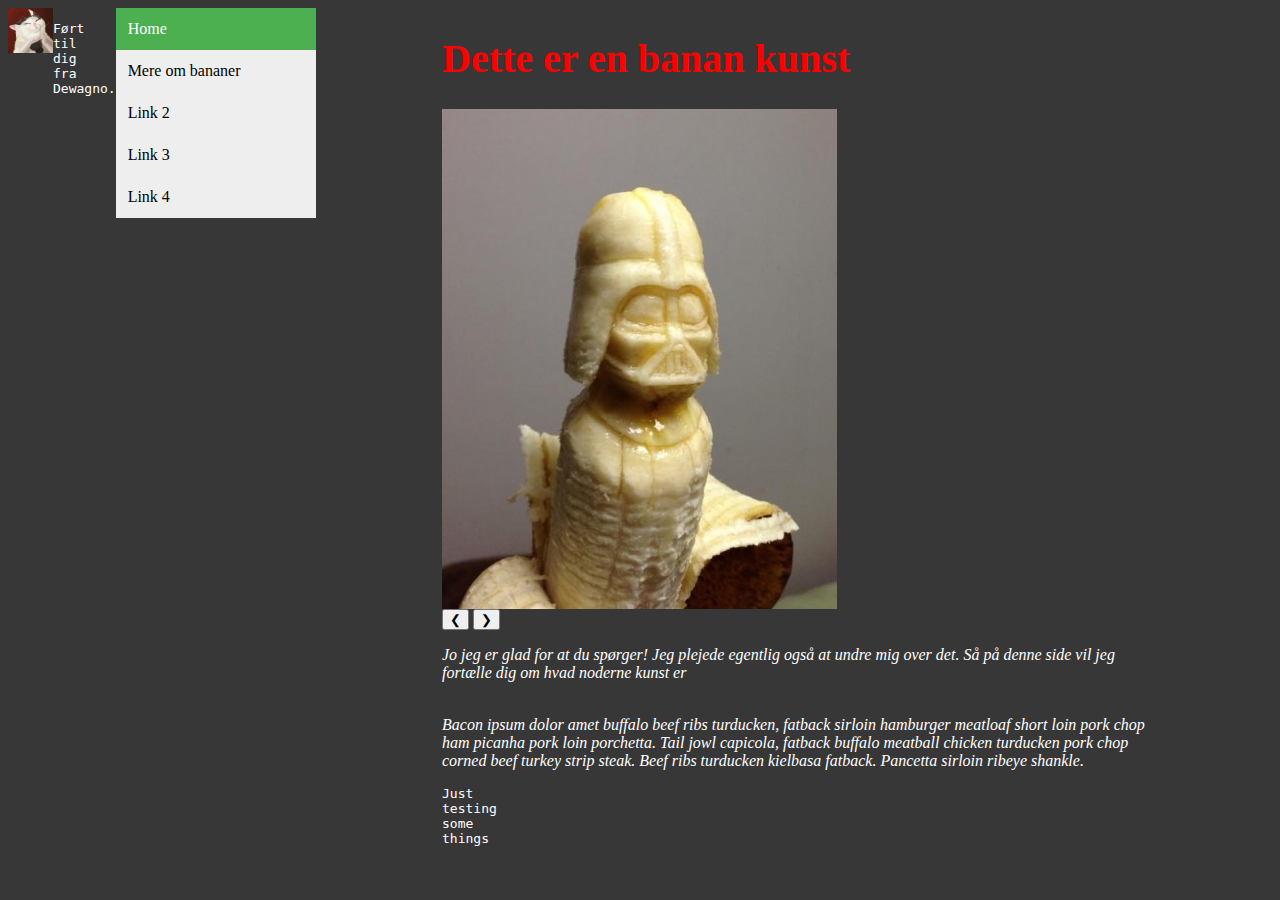
<file: Index.html>
<!DOCTYPE html>
<html>
<head>
	<link rel="stylesheet" type="text/css" href="style/style.css">

</head>
<body>
	<img class="logo" alt="En meget snu kat" src="assets/smug_cat_by_khuanlertmai-dbbekwp.jpg">
	<pre>
Ført
til
dig
fra
Dewagno.</pre>
<aside class="naph-column">
	<nav class="vertical-menu">
	  <a href="Index.html" class="active">Home</a>
	  <a href="pages/on_bananer.html">Mere om bananer</a>
	  <a href="#">Link 2</a>
	  <a href="#">Link 3</a>
	  <a href="#">Link 4</a>
	</nav>
</aside>
<div class="siteWrapper">

<h1 style="font-family:verdana;">Dette er en banan kunst</h1>
<div>
	<img class="mySlides" alt="En banan i formen af darth Vader" src="assets/original.jpg">
	<button class="w3-button w3-display-left" onclick="plusDivs(-1)">&#10094;</button>
	<button class="w3-button w3-display-right" onclick="plusDivs(+1)">&#10095;</button>
</div>

<p>Jo jeg er glad for at du spørger! Jeg plejede egentlig også at undre mig over det. Så på denne side vil jeg fortælle dig om hvad noderne kunst er<br></p>

<p><br>Bacon ipsum dolor amet buffalo beef ribs turducken, fatback sirloin hamburger meatloaf short loin pork chop ham picanha pork loin porchetta. Tail jowl capicola, fatback buffalo meatball chicken turducken pork chop corned beef turkey strip steak. Beef ribs turducken kielbasa fatback. Pancetta sirloin ribeye shankle.</p>
<pre>
Just
testing
some
things
</pre>
</div>
<script type="text/javascript">
	var slideIndex = 0;
carousel();

function carousel() {
    var i;
    var x = document.getElementsByClassName("mySlides");
    for (i = 0; i < x.length; i++) {
      x[i].style.display = "none";
    }
    slideIndex++;
    if (slideIndex > x.length) {slideIndex = 1}
    x[slideIndex-1].style.display = "block";
    setTimeout(carousel, 2000); // Change image every 2 seconds
}
</script>
</body>
</html>
</file>
<file: style/style.css>
h1{
	color: red;
	font-size:40px;
}
p{
	color: rgb(255,255,255);
}
pre{
	color: rgb(255,255,255);
}
p{
	font-style: italic;
}
body{
	background-color: rgb(55,55,55);
	display: flex;

}
.siteWrapper{
	padding-left: 10%;
	padding-right: 10%;
	float: left;
	width: 80%;
}
.naph-column{
	float: left;
	width: 20%;
}
.vertical-menu {
    width: 200px; /* Set a width if you like */
}

.vertical-menu a {
    background-color: #eee; /* Grey background color */
    color: black; /* Black text color */
    display: block; /* Make the links appear below each other */
    padding: 12px; /* Add some padding */
    text-decoration: none; /* Remove underline from links */
}

.vertical-menu a:hover {
    background-color: #ccc; /* Dark grey background on mouse-over */
}

.vertical-menu a.active {
    background-color: #4CAF50;
    color: white;
}

.logo{
	max-height: 45px;
}
</file>
